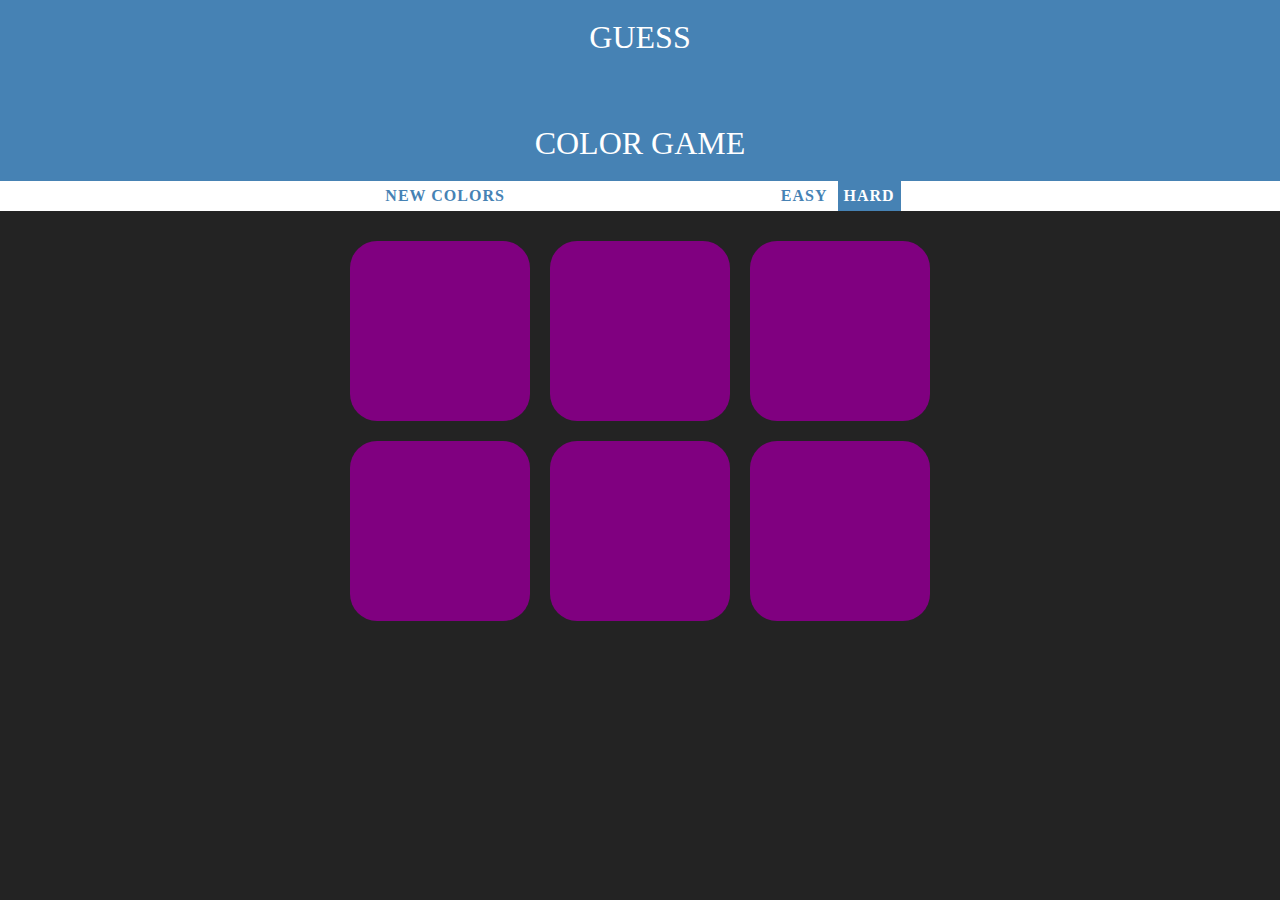
<file: colorGame/index.html>
<!DOCTYPE html>
<html>
<head>
    <meta charset="utf-8" />
    <meta http-equiv="X-UA-Compatible" content="IE=edge">
    <title>Color Game</title>
    <meta name="viewport" content="width=device-width, initial-scale=1">
    <link rel="icon" type="img/png" media="screen" href="./assets/img/susannio-logo.png" />
    <link rel="stylesheet" type="text/css" media="screen" href="./assets/css/colorGame.css" />
    
</head>
<body>
    <h1>Guess 
        <br>
        <span id="colorDisplay"></span> 
        <br>
        Color Game
    </h1>
    
    <div id="menu">
        <button id="reset">New Colors</button>
        <span id="message"></span>
        <button id="easyBtn">Easy</button>
        <button id="hardBtn" class="selected">Hard</button>
    </div>

    <div id="container">
        <div class="box"></div>
        <div class="box"></div>
        <div class="box"></div>
        <div class="box"></div>
        <div class="box"></div>
        <div class="box"></div>
    </div>
    
    <script src="./assets/js/colorGame.js"></script>
</body>
</html>
</file>
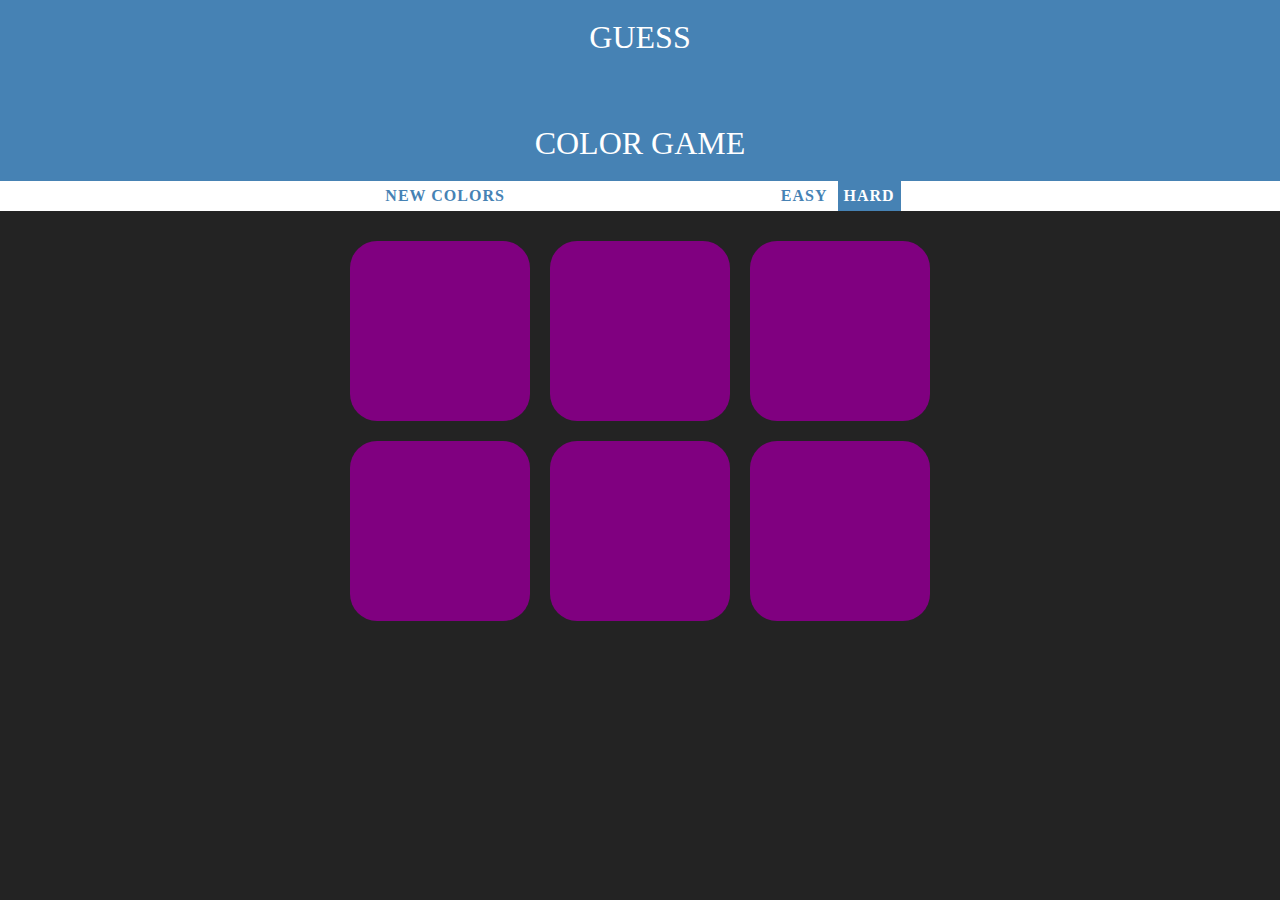
<file: colorGame/refactored version/index.html>
<!DOCTYPE html>
<html>
<head>
    <meta charset="utf-8" />
    <meta http-equiv="X-UA-Compatible" content="IE=edge">
    <title>Color Game</title>
    <meta name="viewport" content="width=device-width, initial-scale=1">
    <link rel="icon" type="img/png" media="screen" href="./assets/img/susannio-logo.png" />
    <link rel="stylesheet" type="text/css" media="screen" href="./assets/css/colorGame.css" />
    
</head>
<body>
    <h1>Guess 
        <br>
        <span id="colorDisplay"></span> 
        <br>
        Color Game
    </h1>
    
    <div id="menu">
        <button id="reset">New Colors</button>
        <span id="message"></span>
        <button class="mode">Easy</button>
        <button class="mode selected">Hard</button>
    </div>

    <div id="container">
        <div class="box"></div>
        <div class="box"></div>
        <div class="box"></div>
        <div class="box"></div>
        <div class="box"></div>
        <div class="box"></div>
    </div>
    
    <script src="./assets/js/colorGame.js"></script>
</body>
</html>
</file>
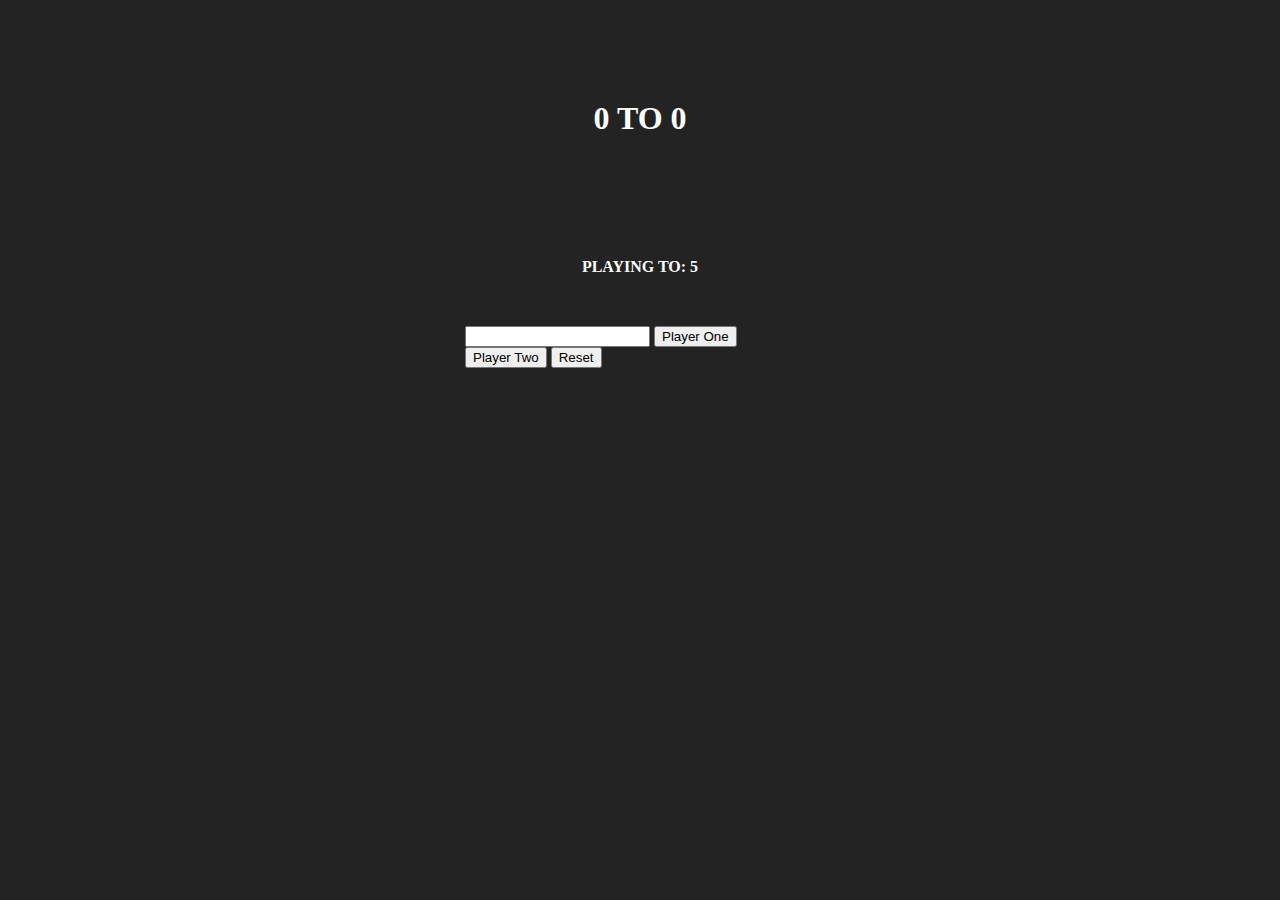
<file: scoreKeeper/scoreKeeperApp.html>
<!DOCTYPE html>
<html>
<head>
    <meta charset="utf-8" />
    <meta http-equiv="X-UA-Compatible" content="IE=edge">
    <title>Score Keeper</title>
    <meta name="viewport" content="width=device-width, initial-scale=1">
    <link rel="stylesheet" type="text/css" media="screen" href="scoreKeeper.css" />
</head>
<body>

    <h1><span id="p1Display">0</span> to <span id="p2Display">0</span></h1>
    <p>Playing to: <span>5</span></p>
    <div id="container">
        <input type="number">
        <button id="p1">Player One</button>
        <button id="p2">Player Two</button>
        <button id="reset">Reset</button>
    </div>
    

    <script type="text/javascript" src="scoreKeeper.js"></script>
</body>
</html>
</file>
<file: colorGame/assets/css/colorGame.css>
body{
    background-color: #232323;
    margin: 0;
    font-family: "Montserrat", "Avenir";
}

.box{
    width: 30%;
    background: purple;
    padding-bottom: 30%;
    float: left;
    margin: 1.66%;
    border-radius: 15%;
    transition: background 0.5s;
    -webkit-transition: background 0.5s;
    -moz-transition: background 0.5s;
}

#container{
    margin: 20px auto;
    max-width: 600px;
}

h1{
    color:white;
    text-align: center;
    background: steelblue;
    margin: 0;
    font-weight: normal;
    text-transform: uppercase;
    line-height: 1.1;
    padding: 20px 0;
}

#menu{
    background-color: white;
    height: 30px;
    text-align: center;
    color: black;
}

.selected{
    color:white;
    background-color: steelblue;
}

#colorDisplay{
    font-size: 200%;
}

#message{
    display: inline-block;
    width: 20%;
}

button{
    border: none;
    background: none;
    text-transform: uppercase;
    height: 100%;
    font-weight: 700;
    color: steelblue;
    font-family: "Montserrat", "Avenir";
    letter-spacing: 1px;
    font-size: inherit;
    outline: none;
    transition: all 0.3s;
    -webkit-transition: all 0.3s;
    -moz-transition: all 0.3s;
}

button:hover{
    color:white;
    background-color: steelblue;
    border: none;
}
</file>
<file: colorGame/refactored version/assets/css/colorGame.css>
body{
    background-color: #232323;
    margin: 0;
    font-family: "Montserrat", "Avenir";
}

.box{
    width: 30%;
    background: purple;
    padding-bottom: 30%;
    float: left;
    margin: 1.66%;
    border-radius: 15%;
    transition: background 0.5s;
    -webkit-transition: background 0.5s;
    -moz-transition: background 0.5s;
}

#container{
    margin: 20px auto;
    max-width: 600px;
}

h1{
    color:white;
    text-align: center;
    background: steelblue;
    margin: 0;
    font-weight: normal;
    text-transform: uppercase;
    line-height: 1.1;
    padding: 20px 0;
}

#menu{
    background-color: white;
    height: 30px;
    text-align: center;
    color: black;
}

.selected{
    color:white;
    background-color: steelblue;
}

#colorDisplay{
    font-size: 200%;
}

#message{
    display: inline-block;
    width: 20%;
}

button{
    border: none;
    background: none;
    text-transform: uppercase;
    height: 100%;
    font-weight: 700;
    color: steelblue;
    font-family: "Montserrat", "Avenir";
    letter-spacing: 1px;
    font-size: inherit;
    outline: none;
    transition: all 0.3s;
    -webkit-transition: all 0.3s;
    -moz-transition: all 0.3s;
}

button:hover{
    color:white;
    background-color: steelblue;
    border: none;
}
</file>
<file: scoreKeeper/scoreKeeper.css>
.winner{
    color:green;
}

body{
    background-color: #232323;
    margin: 0;
    font-family: "Montserrat", "Avenir";
}

h1{
    color:white;
    text-align: center;
    margin: 100;
    font-weight: bold;
    text-transform: uppercase;
    line-height: 1.1;
    padding: 80px 0;
}

p{
    color:white;
    text-align: center;
    margin: 100;
    font-weight: bold;
    text-transform: uppercase;
    line-height: 1.1;
    padding: 20px 0;
}

#container{
    margin: 30px auto;
    max-width: 350px;
}
</file>
